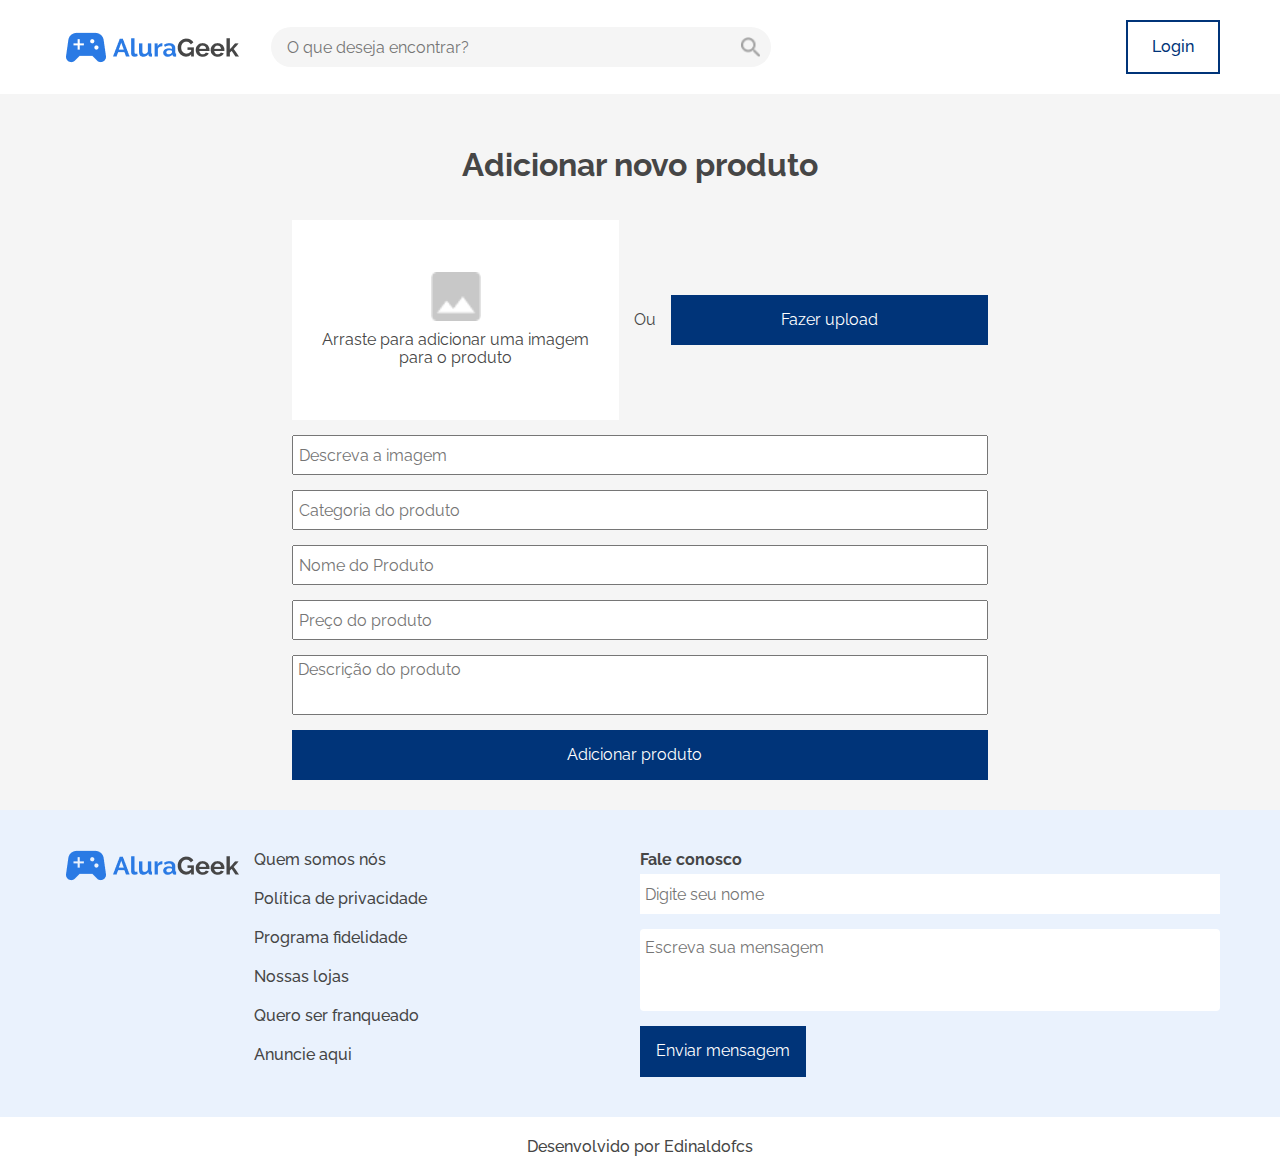
<file: assets/pages/addProduct/index.html>
<!DOCTYPE html>
<html lang="pt-br">

<head>
  <meta charset="UTF-8">
  <meta http-equiv="X-UA-Compatible" content="IE=edge">
  <meta name="viewport" content="width=device-width, initial-scale=1.0">

  <link rel="preconnect" href="https://fonts.googleapis.com">
  <link rel="preconnect" href="https://fonts.gstatic.com" crossorigin>
  <link href="https://fonts.googleapis.com/css2?family=Raleway:wght@400;500;700&display=swap" rel="stylesheet">

  <title>AluraGeek</title>
  <link rel="stylesheet" href="../../css/normalize.css">
  <link rel="stylesheet" href="../../css/reset.css">
  <link rel="stylesheet" href="../../css/components/nav-header.css">
  <link rel="stylesheet" href="../../css/components/logo.css">
  <link rel="stylesheet" href="../../css/components/footer.css">
  <link rel="stylesheet" href="../../css/components/btn.css">
  <link rel="stylesheet" href="../../css/components/content.css">
  <link rel="stylesheet" href="add-product.css">
  

</head>

<body>
  <nav class="navHeader" data-nav>
    <!-- JS  -->
  </nav>

  <main>
    <form action="" class="add__product" data-form>
      <h1>Adicionar novo produto</h1>
      <div class="add__product--upload">
        <div class="upload__file">
          <img src="../../img/adicionar.png" alt="Imagem de montanhas">
          <p>Arraste para adicionar uma imagem para o produto</p>
          <input id='select' type='file' class="add__product--select" multiple accept="image/*"/>
        </div>
        <p>Ou</p>
        <label for='select' class="btn__submit label">Fazer upload
          <input id='select' type='file' class="add__product--select" multiple accept="image/*"/>
        </label>        
      </div>
      <div class="add__product--input">
        <p class="img__select" data-imgFile></p>
        <input type="text" placeholder="Descreva a imagem" required id="alt"/>
        <input type="text" placeholder="Categoria do produto" required id="categoria"/>
        <input type="text" placeholder="Nome do Produto" required id="nome"/>
        <input type="number" placeholder="Preço do produto" required id="preco"/>
        <textarea placeholder="Descrição do produto" required id="descricao"></textarea>
        <input type="submit" class="btn__submit" value="Adicionar produto" data-send>
      </div>
      <div class="msg" data-msg>Cadastrado com sucesso</div>
    </form>
  </main>

  <footer data-footer>
    <!-- JS -->
  </footer>
  <script type="module" src="index.js"></script>
</body>

</html>
</file>
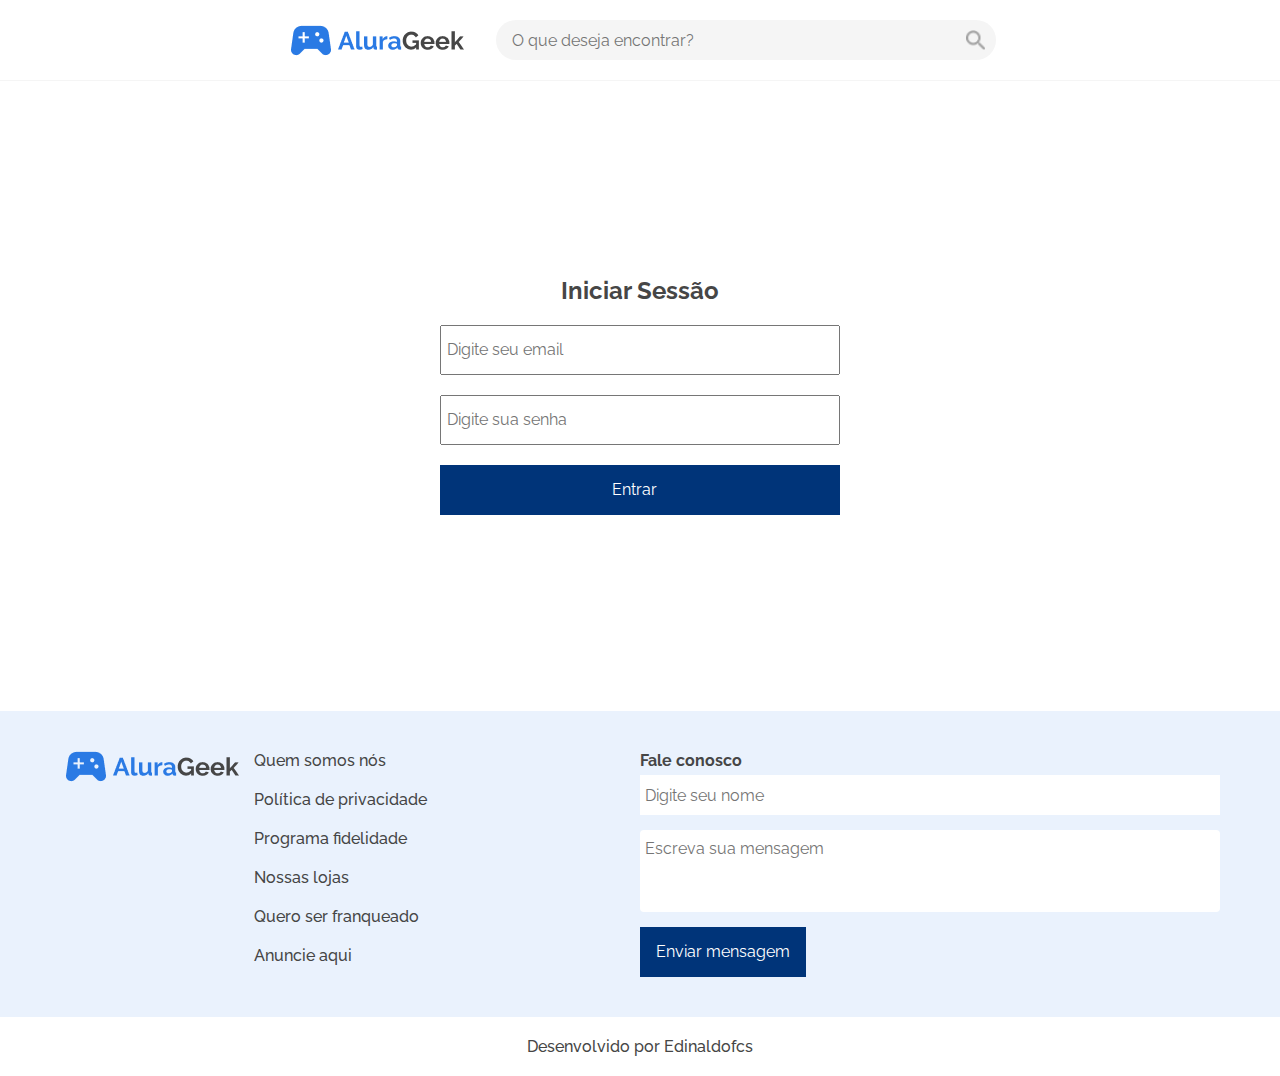
<file: assets/pages/login/index.html>
<!DOCTYPE html>
<html lang="pt-br">

<head>
  <meta charset="UTF-8">
  <meta http-equiv="X-UA-Compatible" content="IE=edge">
  <meta name="viewport" content="width=device-width, initial-scale=1.0">

  <link rel="preconnect" href="https://fonts.googleapis.com">
  <link rel="preconnect" href="https://fonts.gstatic.com" crossorigin>
  <link href="https://fonts.googleapis.com/css2?family=Raleway:wght@400;500;700&display=swap" rel="stylesheet">

  <title>AluraGeek</title>
  <link rel="stylesheet" href="../../css/normalize.css">
  <link rel="stylesheet" href="../../css/reset.css">
  <link rel="stylesheet" href="../../css/components/nav-header.css">
  <link rel="stylesheet" href="../../css/components/logo.css">
  <link rel="stylesheet" href="../../css/components/footer.css">
  <link rel="stylesheet" href="../../css/components/btn.css">
  <link rel="stylesheet" href="login.css">
</head>

<body>
  <nav class="navHeader navLogin" data-nav>
    <!-- JS  -->
  </nav>

  <main class="main__login">
    <form action="" class="login">
      <h2>Iniciar Sessão</h2>
      <input type="text" placeholder="Digite seu email" required/>
      <input type="password" placeholder="Digite sua senha" name="password" autocomplete="off" required/>
      <input type="submit" class="btn__submit" value="Entrar"/>
    </form>
  </main>

  <footer data-footer>
    <!-- JS  -->
  </footer>
  <script type="module" src="index.js"></script>
</body>

</html>
</file>
<file: assets/css/components/nav-header.css>
@import '../color.css';

.navHeader{
  align-items: center;
  border-bottom: 1px solid var(--white_background);
  display: flex;
  flex-direction: column;
  gap: 15px;
  justify-content: space-between;
  padding: 20px;
  width: 100%;
}

.navHeader__left{
  align-items: center;
  column-gap: 32px;
  display: flex;
  justify-content: center;
  width: 100%;
}

.navHeader__search{
  display: none;
  max-width: 500px;
  position: relative;
  width: 100%;
}

.navHeader__search input{
  background: var(--white_background);
  border: 0;
  border-radius: 20px;
  height: 40px;
  padding: 8px 16px;
  width: 100%;
}
.navHeader input:focus{
  outline: none;
}

.navHeader__search--img{
  position: absolute;
  right: 10px;
  top: 50%;
  transform: translate(0,-50%);
  width: 20px;
}

.navHeader__login{
  align-items: center;
  display: flex;
  gap: 15px;
}
.navHeader__login img{
  cursor: pointer;
  height: 20px;
}

.lupa__hidden--input{
  border: 1px solid var(--blue_primary);
  border-radius: 999px;
  display: none;
  height: 40px;
  outline: none;
  padding-left: 10px;
  position: fixed;
  right: 50%;
  top: 70px;
  transform: translate(50%,0);
  width: 250px;
}

.show{
  display: block;
}

@media screen and (min-width: 380px){
  .navHeader{
    flex-direction: row;
    gap: 0;
  }  
  .navHeader__left{
    justify-content:flex-start;
    width: 90%;
  }
  .lupa__hidden--input{    
    right: 15px;
    top: 25px;
    transform: translate(0,0);
  }
}

@media screen and (min-width: 630px){
  .navHeader__search{
    display:block;
  } 
}

@media screen and (min-width: 768px){
  .navHeader{
    padding: 20px 60px;
  }
}
</file>
<file: assets/css/components/logo.css>
.logo a{
  display: flex;
  align-items: center;
}
.logo a img:first-child{
  margin: 0 5px;
}
</file>
<file: assets/css/components/footer.css>
@import '../color.css';

footer{
  background-color: var(--white_footer);
  font-size: 16px;
  font-style: normal;
  font-weight: 500;
  letter-spacing: 0em;
  line-height: 19px;
  position: relative;
  text-align: left;
  width: 100%;
}

.footer{  
  align-items: center;
  display: flex;
  flex-direction: column;
  gap: 20px;
  justify-content: space-between;  
  padding: 20px;  
}

.container{
  align-items: center;
  display: flex;
  flex-direction: column;
  gap: 15px;  
  justify-content: space-around;
  text-align: center;  
  width: 100%;
}

.footer__text{
  display: flex;
  flex-direction: column;
  row-gap: 20px;
  width: fit-content;  
}
.footer__forms{
  display: flex;
  flex-direction: column;
  row-gap: 5px;
  width: 100%;
}
.footer__forms p{
  font-size: 16px;
  font-weight: 700;
  line-height: 19px;
}
.footer__forms input[type=text],
.footer__forms textarea{
  border: 0;
  height: 40px;
  margin-bottom: 10px;
  padding-left: 5px;
  width:100%;
}
.footer__forms input[type=text]:focus,
.footer__forms textarea:focus{
  outline: none;
}

.footer__forms textarea{
  border-radius: 4px;
  height: 82px;
  padding-top: 10px;
  resize: none;
}

.footer__dev{
  background-color: var(--white_100);
  left: 0;
  padding: 20px 0;
  text-align: center;
  width: 100%;
}

/* .fixed{
  bottom: 0;  
  position: fixed;
} */

@media screen and (min-width: 550px){
  .container{
    text-align: left;
    width: fit-content;
  }
  .footer{
    align-items: flex-start;
    flex-direction: row;
    gap: 20px;
    padding: 40px 60px;
  }
  .footer__forms{
    width: 70%;
  }
}

@media screen and (min-width: 768px){
  .footer__forms{
    width: 50%;
  }
}

@media screen and (min-width: 900px){
  .container{
    align-items: flex-start;
    flex-direction: row;
  }
}
</file>
<file: assets/css/components/btn.css>
@import '../color.css';

.btn__submit{
  color: #fff;
  cursor: pointer;
  background: var(--blue_primary);
  border: 0;
  padding: 16px;
  transition: 0.4s;
  width: fit-content;
}

.btn__login{
  border: 2px solid var(--blue_primary);
  color: var(--blue_primary);
  cursor: pointer;
  font-weight: 500;
  margin-left: 20px;
  padding: 16px 24px;
  transition: 0.4s;
  width: fit-content;
}

.btn__login:hover{
  background-color: var(--blue_secondary);
}
.btn__submit:hover{
  background-color: var(--blue_primary_hover);
}

#btn__color{
  color: var(--white_100);
} 

@media screen and (min-width: 630px) {
  .lupa__hidden{
    display: none;
  }
}
</file>
<file: assets/css/components/content.css>
@import '../color.css';

:root {
  --gap: 2%; 
}

main{
  padding: 30px 60px;
}

.content, .content__container{
  display: flex;
  flex-direction: column;
  row-gap: 40px;
  width: 100%; 
}

.content a{
  color: var(--blue_primary);
}

.content__container{
  row-gap: 14px;  
}

.content__title{
  align-items: center;
  display: flex;
  justify-content: space-between;
  width: 100%;
}
.content__title h2{
  font-size: 32px;
  font-weight: 700;
  line-height: 38px;
}

.content__title div{
  align-items: center;
  display: flex;
}

.content__title a{
  column-gap: 10px;
  display: flex;
  font-size: 16px;
  font-weight: 700;
  line-height: 19px;
}
.content__title a img{
  height: 15px;
}

/**/

.card__container{
  display: flex;
  width:100%;
}

.span{
  align-items: center;
  background-color: var(--white_footer);
  cursor: pointer;
  display: flex;
  font-weight: bold;
  justify-content: center;
  vertical-align: center;
}
.span img{
  height: 30px;
}
.span:nth-last-of-type(2) img{
  transform: rotate(180deg)
}

.cards{
  column-gap: var(--gap);
  display: flex;
  flex-flow: row nowrap;
  overflow: hidden;
  padding: 15px 0;
  row-gap: 15px;
  width: 100%;
}
/**/
.content__card img{
  cursor: pointer;  
  max-height: 300px;
  width: 100%;
}
.content__card:hover{
  transform: scale(1.03);
}

.content__card{
  background-color: var(--white_100);
  box-shadow: 0px 1px 5px 0px rgba(28, 29, 4, 0.5);
  display: flex;
  flex-direction: column;
  flex-shrink: 0;
  justify-content: space-between; 
  padding: 10px;
  row-gap: 12px;
  transition: 0.3s;
  width: calc((100% / 6) - (var(--gap) - (var(--gap) / 6)));
  overflow: hidden;
}

.card__info{
  display: flex;
  flex-direction: column;
  gap: 10px;
}
.content__card--title{
  font-size: 14px;
  font-weight: 500;
  line-height: 16px;
}

.content__card--price, .content__card a{
  font-size: 16px;
  font-weight: 700;
  line-height: 19px;
}

@media screen and (max-width: 920px) {   
  .content__card{
    width: calc((100% / 5) - (var(--gap) - (var(--gap) / 5))); 
  }
}

@media screen and (max-width: 790px) {  
  .content__card{
    width: calc((100% / 4) - (var(--gap) - (var(--gap) / 4))); 
  }
}

@media screen and (max-width: 668px) {  
  .content__card{
    width: calc((100% / 3) - (var(--gap) - (var(--gap) / 3))); 
  }
}
@media screen and (max-width: 545px) {  
  .content__card{
    width: calc((100% / 2) - (var(--gap) - (var(--gap) / 2)));      
  }
  
}

@media screen and (max-width: 420px) {  
  main{
    padding: 30px 20px;
  }
  .content__title h2{
    font-size: 20px;
    line-height: 26px;
  }
  .content__title a{
    font-size: 14px;
  }
  .content__card{
    width: 100%;  
  }
}
</file>
<file: assets/pages/addProduct/add-product.css>
@import '../../css/color.css';

main{
  background-color: var(--white_background);
  padding-top: 30px;
}

.add__product{
  align-items: center;
  display: flex;
  flex-direction: column;
  justify-content: center;
  row-gap: 15px;
  width: 100%;
}
.add__product h1{
  font-size: 20px;
}

.add__product--upload{
  align-items: center;
  display: flex;
  flex-direction: column;
  gap: 15px;
  justify-content: space-around;
  width: 100%;
}

.upload__file{
  align-items:center;
  background-color: var(--white_100);
  cursor: pointer;
  display: flex;
  flex-direction: column;
  gap: 10px;
  justify-content: center;
  height: 200px;
  padding: 25px;
  position: relative;
  width: 100%;
}
.upload__file p{
  text-align: center;
}

.add__product--upload img{
  width: 50px;
}

.add__product--upload .label{
  cursor: pointer;
  position: relative;
  text-align: center;
  width: 100%;
}

#select{
  cursor: pointer;
  height: 100%;
  opacity: 0%;
  left: 0;  
  position: absolute;
  top: 0;
  width: 100%;
}


.img__select{
  background-color: var(--blue_img);
  color: var(--white_100);
  display: none;
  font-size: 20px;
  height: 40px;
  line-height:40px;
  text-align: center;
  width: 100%;
}

.show{
  display: block;
}
.add__product--input{
  display: flex;
  flex-direction: column;
  row-gap: 15px;
  width: 100%;
}

.add__product--input input{
  padding-left: 5px;
  width: 100%;
}
.add__product--input input[type=text],
.add__product--input input[type=number]{
  height: 40px;
}

.add__product--input input:focus{
  outline: none;
}

.add__product--input textarea{
  height: 60px;
  padding-left: 5px;
  padding-top: 5px;
  resize: none;
  width: 100%;
}

.msg{
  color: var(--white_100);
  display: none;
  font-size: 20px;
  line-height: 40px;
  padding: 10px;
  position: fixed;
  text-align: center;
  top: 20px;
  width: 90%;
}
.msg--erro{
  background-color: var(--erro);
  display: block;
}
.msg--enviar{
  background-color: var(--enviar);
  display: block;
}

@media screen and (min-width: 550px) {
  .add__product--upload{
    flex-direction: row;
    width: 80%;
  }
  .add__product h1{
    font-size: 32px;
  }
  .add__product--input{
    align-items: center;
  }
  .add__product--input input,
  .add__product--input textarea,
  .img__select{
    width: 80%;
  }
  
}

@media screen and (min-width: 768px) {
  .add__product--upload{
    width: 60%;
  }
  .add__product--input input,
  .add__product--input textarea,
  .img__select{
    width: 60%;
  }
}
</file>
<file: assets/pages/login/login.css>
.navLogin{
  justify-content: center;  
}

.navLogin .navHeader__left{
  width: 100%;
  justify-content: center;
}

.main__login{
  height: 70vh;
  width: 100%;  
  display: flex;
  justify-content: center;
  align-items: center;
}
.login{
  display: flex;
  flex-direction: column;
  justify-content: center;
  align-items: center;
  text-align: center;
  gap: 20px;
  width: 100%;
}

.login input{
   width: 400px; 
   height: 50px;
   padding-left: 5px;
}

.login input:focus{
  outline: none;
}


@media screen and (max-width: 550px){
  .main__login{
    padding: 20px;
  }
  .login input{
    width: 100%;
  }
}
</file>
